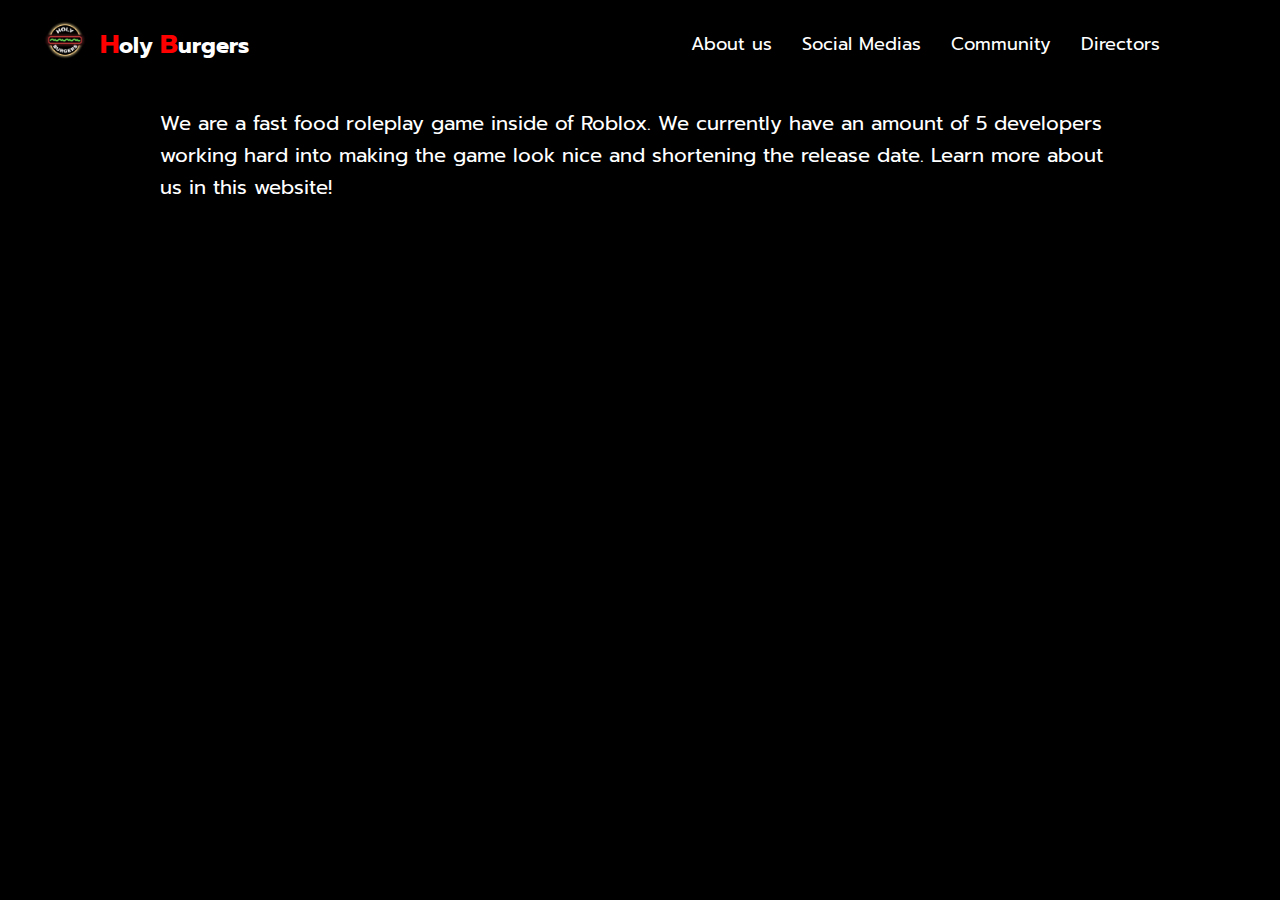
<file: index.html>
<!DOCTYPE html>
<html lang="en">
<head>
    <meta charset="UTF-8">
    <meta name="viewport" content="width=device-width, initial-scale=1.0">
    <title>Holy Burgers</title>
    <link rel="icon" type="image/x-icon" href="./Holy_Burgers_V3_Logomark.ico">
    <link rel="stylesheet" href="style.css">
</head>
<body>

    <!-- HEADER -->
    <header class="header">
        <div class="logo-title">
            <a href="./">
                <img src="./Holy_Burgers_V3_Logomark.ico" class="logolink" alt="Logo">
            </a>
            <h1 class="logotitle">
                <span style="font-size: 27px; color: red;">H</span>oly  
                <span style="font-size: 27px; color: red;">B</span>urgers
            </h1>
        </div>
        <nav class="topbar">
            <a href="./About_Us.html">About us</a>
            <a href="./Social_Medias.html">Social Medias</a>
            <a href="./Community.html">Community</a>
            <a href="./Directors.html">Directors</a>
        </nav>
    </header>

    <!-- MAIN CONTENT -->
    <main class="content">
        <p>
            We are a fast food roleplay game inside of Roblox. We currently have an amount of 5 developers working hard into making the game look nice and shortening the release date. Learn more about us in this website!
        </p>
    </main>

</body>
</html>
</file>
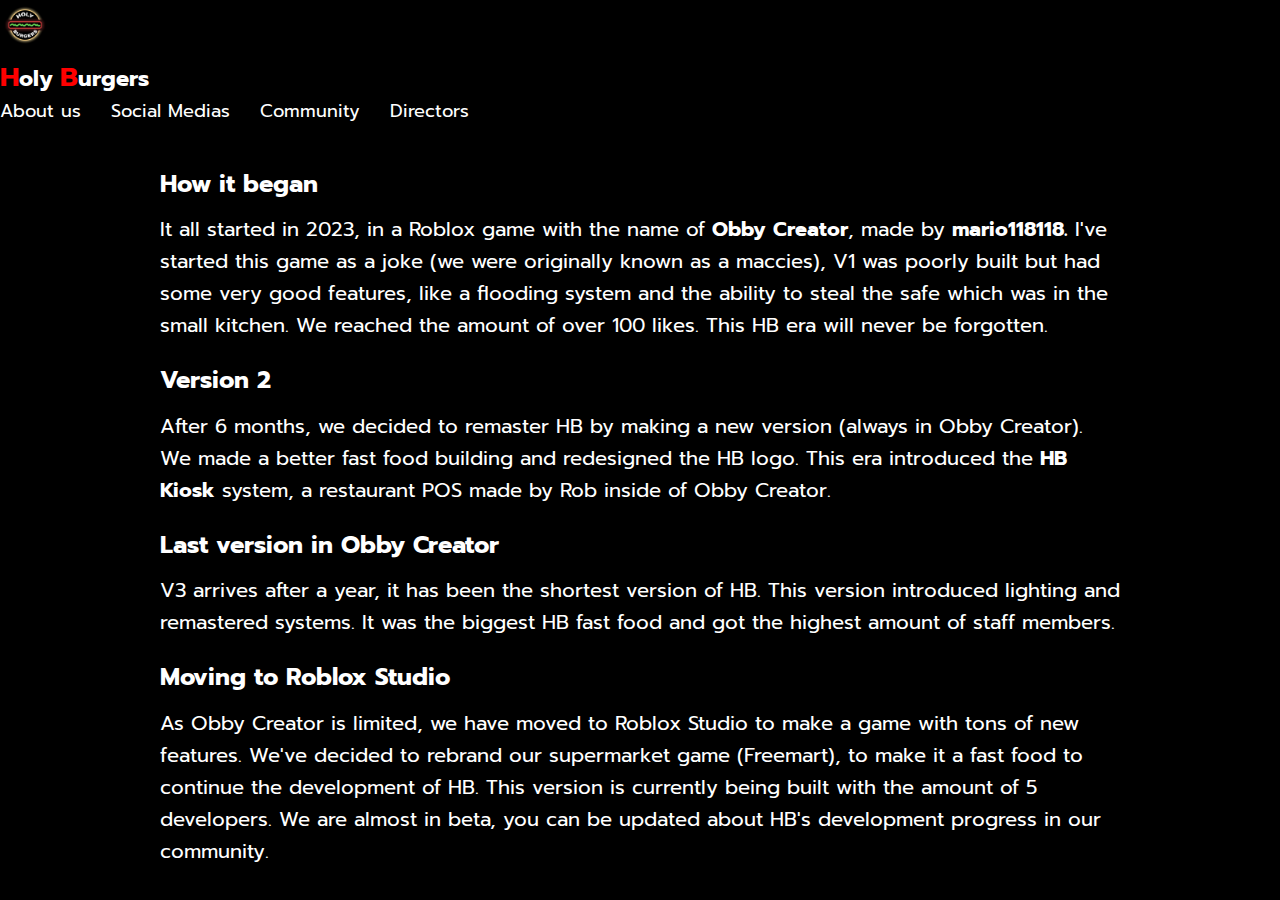
<file: About_Us.html>
<!DOCTYPE html>
<html lang="en">
<link rel="stylesheet" href="style.css">
<head>
    <meta charset="UTF-8">
    <meta name="viewport" content="width=device-width, initial-scale=1.0">
    <title>Holy Burgers</title>
    <link rel="icon" type="image/x-icon" href="./Holy_Burgers_V3_Logomark.ico">
</head>
<body>
    <div class="title">
        <a href="./" class="logohb">
            <img src="./Holy_Burgers_V3_Logomark.ico" class="logolink">
        </a>
        <h1 class="logotitle"><span style="font-size: 27px; color: red;">H</span>oly  <span style="font-size: 27px; color: red;">B</span>urgers</h1>
        <div class="topbar">
            <a href="./About_Us.html" class="information">About us</a>
            <a href="./Social_Medias.html" class="socials">Social Medias</a>
            <a href="./Community.html" class="community">Community</a>
            <a href="./Directors.html" class="directors">Directors</a>
        </div>
    </div>
    <div class="abtustext">
        <div class="section1">
            <h1>How it began</h1>
            <p>It all started in 2023, in a Roblox game with the name of <span style="font-weight: bold;">Obby Creator</span>, made by <span style="font-weight: bold;">mario118118.</span> I've started this game as a joke (we were originally known as a maccies), V1 was poorly built but had some very good features, like a flooding system and the ability to steal the safe which was in the small kitchen. We reached the amount of over 100 likes. This HB era will never be forgotten. </p>
            <h1>Version 2</h1>
            <p>After 6 months, we decided to remaster HB by making a new version (always in Obby Creator). We made a better fast food building and redesigned the HB logo. This era introduced the <span style="font-weight: bold;">HB Kiosk</span> system, a restaurant POS made by Rob inside of Obby Creator.</p>
            <h1>Last version in Obby Creator</h1>
            <p>V3 arrives after a year, it has been the shortest version of HB. This version introduced lighting and remastered systems. It was the biggest HB fast food and got the highest amount of staff members.</p>
            <h1>Moving to Roblox Studio</h1>
            <p>As Obby Creator is limited, we have moved to Roblox Studio to make a game with tons of new features. We've decided to rebrand our supermarket game (Freemart), to make it a fast food to continue the development of HB. This version is currently being built with the amount of 5 developers. We are almost in beta, you can be updated about HB's development progress in our community.</p>
        </div>
    </div>
</body>
</html>
</file>
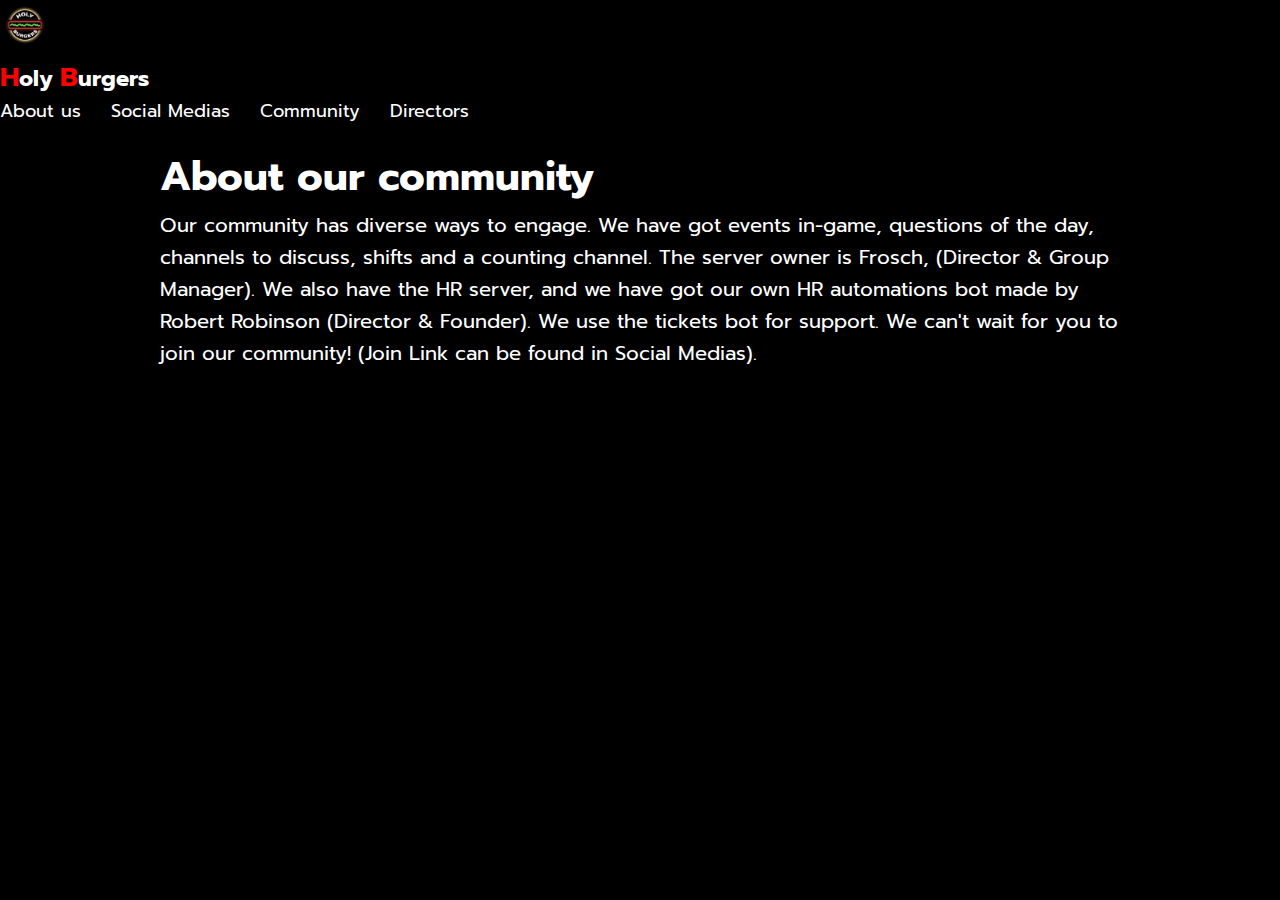
<file: Community.html>
<!DOCTYPE html>
<html lang="en">
<link rel="stylesheet" href="style.css">
<head>
    <meta charset="UTF-8">
    <meta name="viewport" content="width=device-width, initial-scale=1.0">
    <title>Holy Burgers</title>
    <link rel="icon" type="image/x-icon" href="./Holy_Burgers_V3_Logomark.ico">
</head>
<body>
    <div class="title">
        <a href="./" class="logohb">
            <img src="./Holy_Burgers_V3_Logomark.ico" class="logolink">
        </a>
        <h1 class="logotitle"><span style="font-size: 27px; color: red;">H</span>oly  <span style="font-size: 27px; color: red;">B</span>urgers</h1>
        <div class="topbar">
            <a href="./About_Us.html" class="information">About us</a>
            <a href="./Social_Medias.html" class="socials">Social Medias</a>
            <a href="./Community.html" class="community">Community</a>
            <a href="./Directors.html" class="directors">Directors</a>
        </div>
    </div>
    <div class="communitytext">
        <h1>About our community</h1>
        <p>Our community has diverse ways to engage. We have got events in-game, questions of the day, channels to discuss, shifts and a counting channel. The server owner is Frosch, (Director & Group Manager). We also have the HR server, and we have got our own HR automations bot made by Robert Robinson (Director & Founder). We use the tickets bot for support. We can't wait for you to join our community! (Join Link can be found in Social Medias).</p>
    </div>
</body>
</html>
</file>
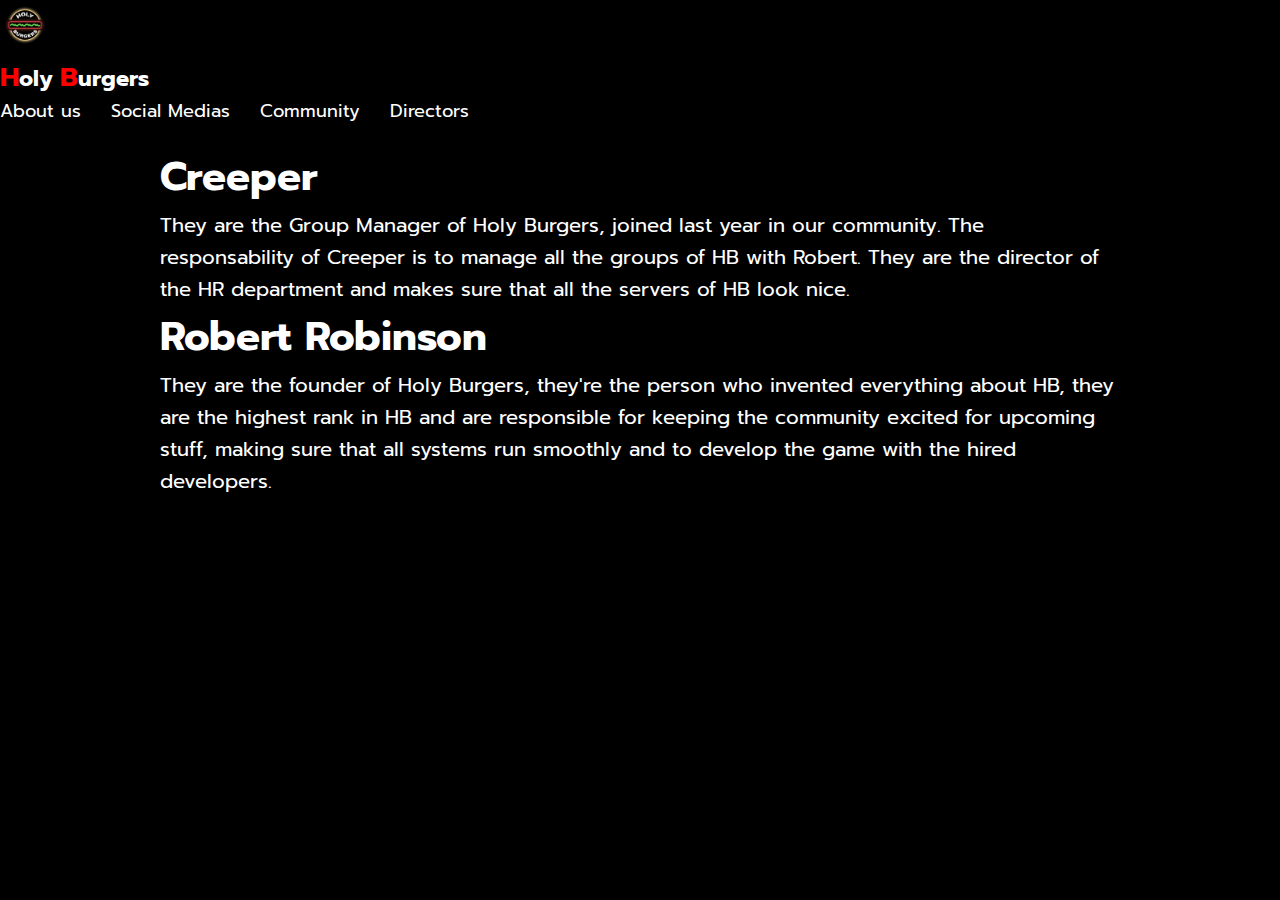
<file: Directors.html>
<!DOCTYPE html>
<html lang="en">
<link rel="stylesheet" href="style.css">
<head>
    <meta charset="UTF-8">
    <meta name="viewport" content="width=device-width, initial-scale=1.0">
    <title>Holy Burgers</title>
    <link rel="icon" type="image/x-icon" href="./Holy_Burgers_V3_Logomark.ico">
</head>
<body>
    <div class="title">
        <a href="./" class="logohb">
            <img src="./Holy_Burgers_V3_Logomark.ico" class="logolink">
        </a>
        <h1 class="logotitle"><span style="font-size: 27px; color: red;">H</span>oly  <span style="font-size: 27px; color: red;">B</span>urgers</h1>
        <div class="topbar">
            <a href="./About_Us.html" class="information">About us</a>
            <a href="./Social_Medias.html" class="socials">Social Medias</a>
            <a href="./Community.html" class="community">Community</a>
            <a href="./Directors.html" class="directors">Directors</a>
        </div>
    </div>
    <div class="directorstext">
        <h1>Creeper</h1>
        <p>They are the Group Manager of Holy Burgers, joined last year in our community. The responsability of Creeper is to manage all the groups of HB with Robert. They are the director of the HR department and makes sure that all the servers of HB look nice.</p>
        <h1>Robert Robinson</h1>
        <p>They are the founder of Holy Burgers, they're the person who invented everything about HB, they are the highest rank in HB and are responsible for keeping the community excited for upcoming stuff, making sure that all systems run smoothly and to develop the game with the hired developers.</p>
    </div>
</body>

</html>
</file>
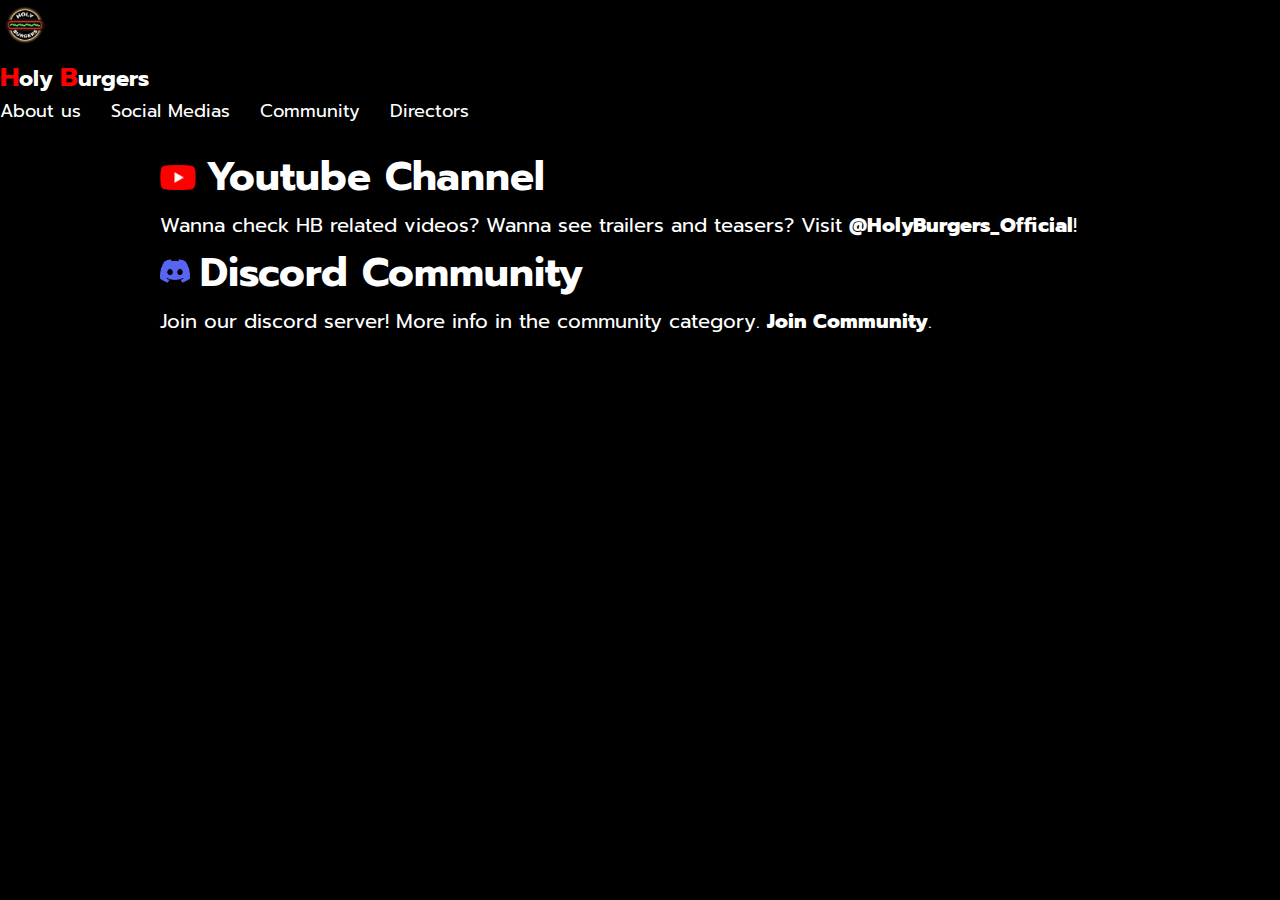
<file: Social_Medias.html>
<!DOCTYPE html>
<html lang="en">
<link rel="stylesheet" href="style.css">
<head>
    <meta charset="UTF-8">
    <meta name="viewport" content="width=device-width, initial-scale=1.0">
    <title>Holy Burgers</title>
    <link rel="icon" type="image/x-icon" href="./Holy_Burgers_V3_Logomark.ico">
</head>
<body>
    <div class="title">
        <a href="./" class="logohb">
            <img src="./Holy_Burgers_V3_Logomark.ico" class="logolink">
        </a>
        <h1 class="logotitle"><span style="font-size: 27px; color: red;">H</span>oly  <span style="font-size: 27px; color: red;">B</span>urgers</h1>
        <div class="topbar">
            <a href="./About_Us.html" class="information">About us</a>
            <a href="./Social_Medias.html" class="socials">Social Medias</a>
            <a href="./Community.html" class="community">Community</a>
            <a href="./Directors.html" class="directors">Directors</a>
        </div>
    </div>
    <div class="socialmedias">
        <h1><span style="padding-right: 10px;"><img src="./image.png" height="25px"></span>Youtube Channel</h1>
        <p>Wanna check HB related videos? Wanna see trailers and teasers? Visit <a href="https://www.youtube.com/@HolyBurgers_Official" class="yt_url">@HolyBurgers_Official</a>!</p>
        <h1><span style="padding-right: 10px;"><img src="./image copy.png" height="30px"></span>Discord Community</h1>
        <p>Join our discord server! More info in the community category. <a href="" class="community_url">Join Community</a>.</p>
    </div>
</body>
</html>
</file>
<file: style.css>
@import url('https://fonts.googleapis.com/css2?family=Prompt:ital,wght@0,100;0,200;0,300;0,400;0,500;0,600;0,700;0,800;0,900;1,100;1,200;1,300;1,400;1,500;1,600;1,700;1,800;1,900&display=swap');

/* ========== GLOBAL STYLES ========== */
* {
    margin: 0;
    padding: 0;
    box-sizing: border-box;
    font-family: 'Prompt', sans-serif;
    scrollbar-width: none;
    background: #000;
    color: white;
}

body {
    background: #000;
    overflow-x: hidden;
}

::selection {
    background: red;
    color: white;
}

/* ========== HEADER STYLES ========== */

.header-wrapper {
    width: 100%;
    background: #000;
    display: flex;
    justify-content: center;
    border-bottom: 1px solid #222;
}

.header {
    display: flex;
    justify-content: space-between;
    align-items: center;
    padding: 15px 40px;
    max-width: 1200px;
    width: 100%;
    flex-wrap: nowrap;
}

/* Logo + Title */
.logo-title {
    display: flex;
    align-items: center;
    gap: 10px;
}

.logolink {
    height: 50px;
    width: 50px;
    object-fit: cover;
    border-radius: 50%;
}

.logotitle {
    font-weight: 700;
    font-size: 22px;
    user-select: none;
    color: white;
}

/* Navigation */
.topbar {
    display: flex;
    gap: 30px;
    align-items: center;
}

.topbar a {
    text-decoration: none;
    font-size: 18px;
    color: white;
    transition: color 0.3s ease-in-out;
}

.topbar a:hover {
    color: red;
}

/* ========== PAGE CONTENT STYLES ========== */

.content,
.abtustext,
.socialmedias,
.communitytext,
.directorstext {
    max-width: 1000px;
    padding: 20px;
    margin: auto;
    font-size: 20px;
    line-height: 1.6;
}

/* About Us Page Section Headings */
.section1 h1 {
    margin-top: 20px;
    margin-bottom: 10px;
    font-size: 24px;
}

/* Links */
.yt_url,
.community_url {
    font-weight: 800;
    text-decoration: none;
    transition: color 0.2s ease-in-out;
    color: white;
}

.yt_url:hover,
.community_url:hover {
    color: red;
}

/* ========== RESPONSIVE DESIGN ========== */

@media (max-width: 768px) {
    .header {
        flex-direction: column;
        align-items: flex-start;
        padding: 15px 20px;
    }

    .topbar {
        flex-direction: column;
        align-items: flex-start;
        gap: 10px;
        margin-top: 10px;
    }

    .logolink {
        height: 40px;
        width: 40px;
    }

    .logotitle {
        font-size: 18px;
    }

    .topbar a {
        font-size: 16px;
    }

    .content,
    .abtustext,
    .socialmedias,
    .communitytext,
    .directorstext {
        padding: 15px;
        font-size: 18px;
    }
}

@media (max-width: 480px) {
    .logotitle {
        font-size: 16px;
    }

    .topbar a {
        font-size: 15px;
    }

    .content,
    .abtustext,
    .socialmedias,
    .communitytext,
    .directorstext {
        font-size: 16px;
    }
}
</file>
